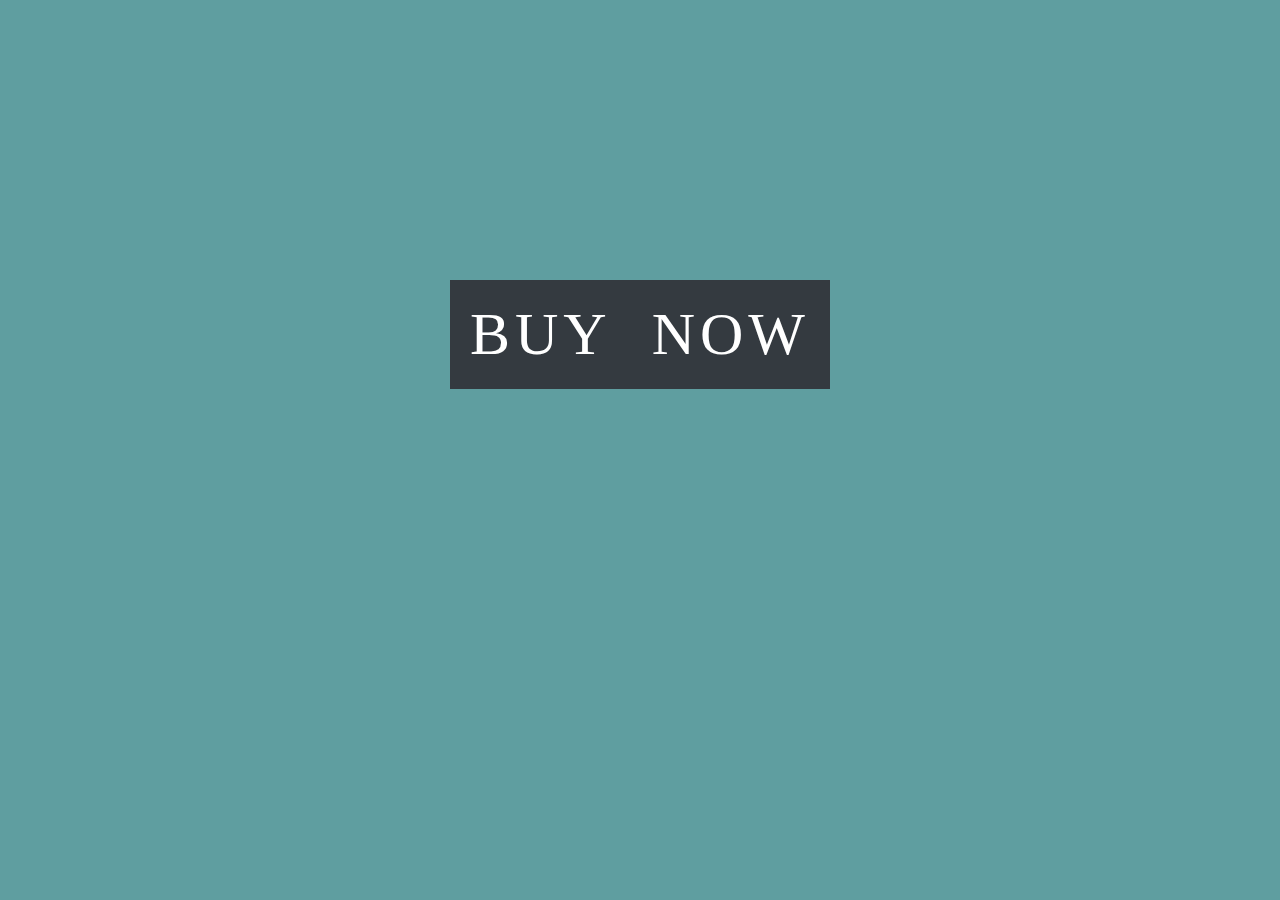
<file: 3d Rotating button.html>
<!DOCTYPE html>
<html lang="en">
<head>
    <meta charset="UTF-8">
    <meta http-equiv="X-UA-Compatible" content="IE=edge">
    <meta name="viewport" content="width=device-width, initial-scale=1.0">
    <title>Document</title>
</head>
<body>
    <a><span class="buy">buy</span><span class="now">now</span></a>
</body>
<style>
    body{
        display: flex;
        justify-content: center;
        margin-top: 300px;
        background-color: cadetblue;
        
    }
    a{
        perspective: 1000px;
        font-size: 60px;
    text-transform: uppercase;
    letter-spacing: 5px;
    color: white;
    background-color: black;
    }
    a .buy{
        padding:  20px ;
        background-color: #343A40;
        
    
    }
    a .now{
        padding:  20px ;
        background-color: #343A40;
        
    
    }
    a .now::before{
        content: 'now';
        padding: 20px;
        background-color: #343A40;
        right: 0;
        top:-20px;
        transform-origin: bottom;
        transform: translateY(0) rotateX(0deg);
        position: absolute;
        transition: .5s;

    }
    a .buy::before{
        content: 'buy';
        padding: 20px;
        background-color: #343A40;
        left: 0;
        top:-20px;
        transform-origin: top;
        transform: translateY(0) rotateX(0deg);
        position: absolute;
        transition: .5s;

    }
    a:hover .buy::before{
        transform: translateY(100%) rotateX(90deg);


    }
    a:hover .now::before{
        transform: translateY(-100%) rotateX(-90deg);


    }
    a .buy::after{
        content: 'buy';
        position: absolute;
        padding: 20px;
        left: 0;
        background-color: #00AFB9;
        top: -20px;
        transform-origin: bottom;
        transform: translateY(-100%) rotateX(90deg);
        transition: .5s;
    }
    a:hover .buy::after{
        transform: translateY(0) rotateX(0deg);
    }
    a .now::after{
        content: 'now';
        position: absolute;
        padding: 20px;
        right: 0;
        background-color: #00AFB9;
        top: -20px;
        transform-origin: bottom;
        transform: translateY(0) rotateX(90deg);
        transition: .5s;
    }
    a:hover .now::after{
        transform: translateY(0) rotateX(0deg);
    }
  
</style>
</html>
</file>
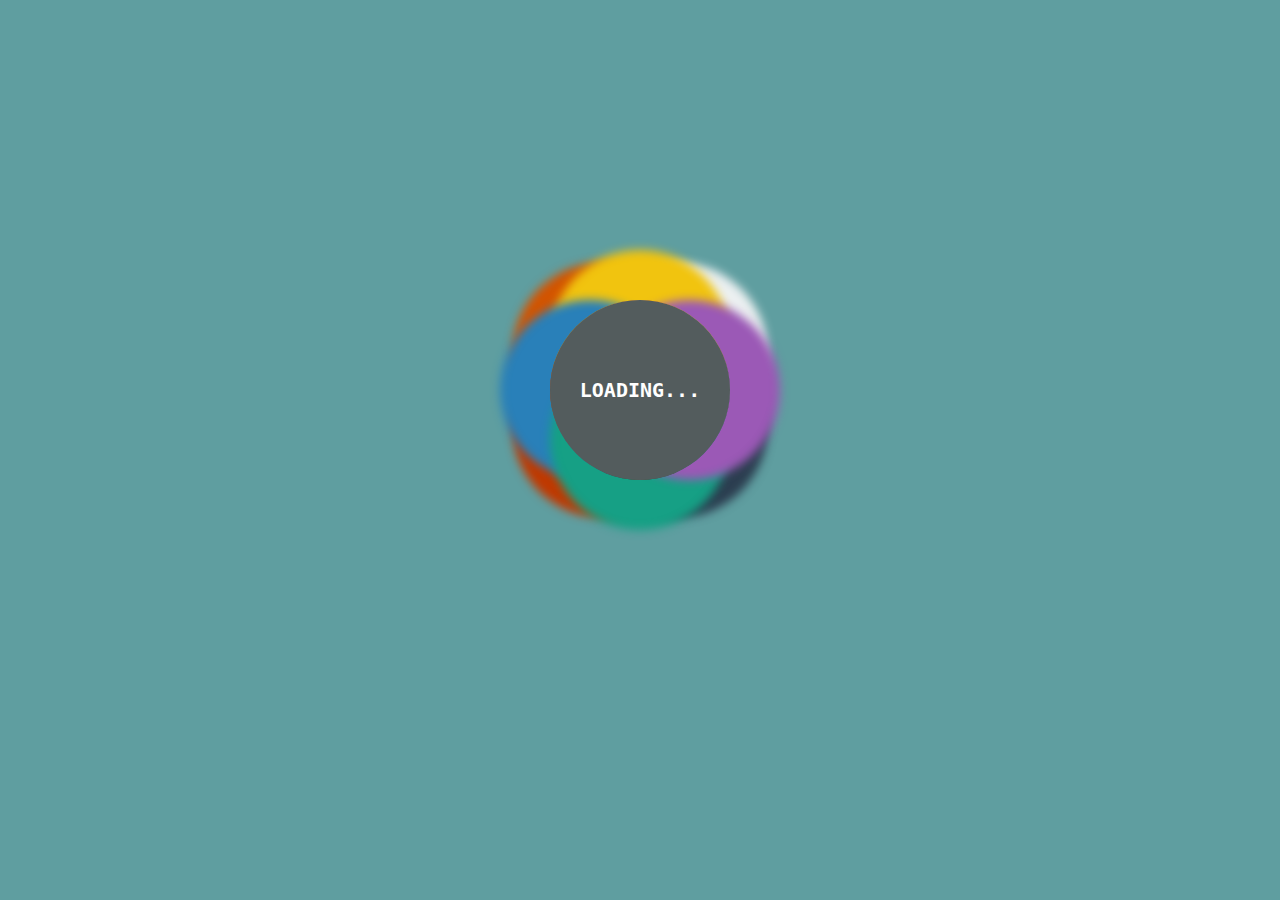
<file: Loding effect.html>
<!DOCTYPE html>
<html lang="en">
<head>
    <meta charset="UTF-8">
    <meta http-equiv="X-UA-Compatible" content="IE=edge">
    <meta name="viewport" content="width=device-width, initial-scale=1.0">
    <title>Document</title>
</head>
<body>
<div class="loader">

</div>
<h1>LOADING...</h1>
    
</body>
<style>
    body{
        display: flex;
        justify-content: center;
        align-items: center;
        margin-top: 300px;
        background-color: cadetblue;
    }
    .loader{
        color: white;
        position: relative;
        
        width: 180px;
        height: 180px;
        background-color: rgba(78, 65, 65, 0.704);
        border-radius: 50%;
        box-shadow: 50px 0 10px rgba(155,89,182,1),0 50px 10px rgba(22,160,133,1),-50px 0 10px rgba(41,128,185,1),0 -50px 10px rgba(241,196,15,1),37.5px 37.5px 10px rgba(44,62, 80, 1),-37.5px -37.5px 10px rgba(211,84,0, 1),37.5px -37.5px 10px rgba(236,240,241,1),-37.5px 37.5px 10px rgba(192,57,1);
  animation: loader 4s linear infinite;
    }
    h1{
        color: white;
        z-index: 3;
    }
    @keyframes loader{
        0%{
            transform: rotate(0deg);
        }
        50%{
            transform: rotate(720deg);
            box-shadow: 0 0 0 rgba(0, 0,0,0);
        }
        100%{
            transform: rotate(720deg);
        }

    }
    h1{
        position: absolute;
    z-index: 1;
    font-family: monospace;
    font-size: 20px;
        color: white;
    }

</style>
</html>
</file>
